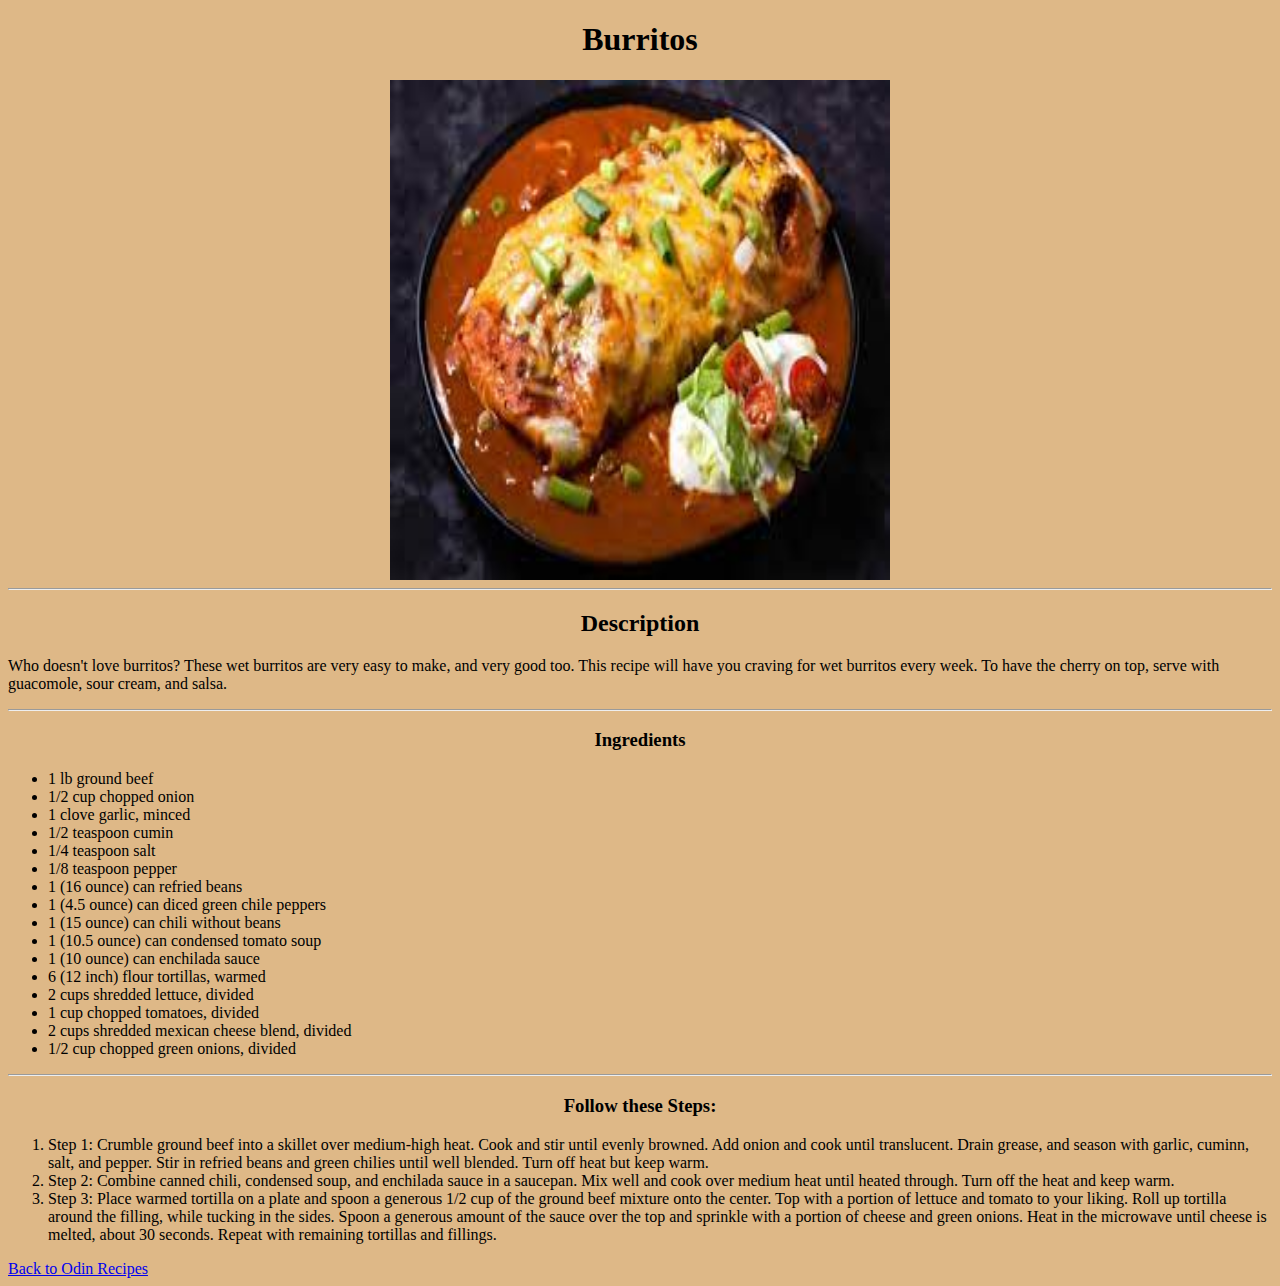
<file: recipes/burritos.html>
<!DOCTYPE html>
<html lang="en">
<head>
    <meta charset="UTF-8">
    <meta http-equiv="X-UA-Compatible" content="IE=edge">
    <meta name="viewport" content="width=device-width, initial-scale=1.0">
    <title>Document</title>
    <link href="../css/styles.css" rel="stylesheet">
</head>
<body>
    <h1>Burritos</h1>
    <img src="[data-uri]" alt="wet burrito"  width="500" height="500"/>
    <hr>
    <h2>Description</h2>
    <p>Who doesn't love burritos? These wet burritos are very easy to make, and very good too.
        This recipe will have you craving for wet burritos every week. To have the cherry on top, serve with 
        guacomole, sour cream, and salsa. 
    </p>
    <hr>
    <h3>Ingredients</h3>
    <ul>
        <li>1 lb ground beef</li>
        <li>1/2 cup chopped onion</li>
        <li>1 clove garlic, minced</li>
        <li>1/2 teaspoon cumin</li>
        <li>1/4 teaspoon salt</li>
        <li>1/8 teaspoon pepper</li>
        <li>1 (16 ounce) can refried beans</li>
        <li>1 (4.5 ounce) can diced green chile peppers</li>
        <li>1 (15 ounce) can chili without beans</li>
        <li>1 (10.5 ounce) can condensed tomato soup</li>
        <li>1 (10 ounce) can enchilada sauce </li>
        <li>6 (12 inch) flour tortillas, warmed</li>
        <li>2 cups shredded lettuce, divided</li>
        <li>1 cup chopped tomatoes, divided</li>
        <li>2 cups shredded mexican cheese blend, divided</li>
        <li>1/2 cup chopped green onions, divided</li>
    </ul>
    <hr>
    <h3>Follow these Steps:</h3>
    <ol>
        <li>Step 1: Crumble ground beef into a skillet over medium-high heat.
            Cook and stir until evenly browned. Add onion and cook until translucent.
            Drain grease, and season with garlic, cuminn, salt, and pepper. Stir in refried beans and green
            chilies until well blended. Turn off heat but keep warm.
        </li>
        <li>Step 2: Combine canned chili, condensed soup, and enchilada sauce in a saucepan. 
            Mix well and cook over medium heat until heated through. Turn off the heat and keep warm.
        </li>
        <li>Step 3: Place warmed tortilla on a plate and spoon a generous 1/2 cup of the ground
             beef mixture onto the center. Top with a portion of lettuce and tomato to your liking.
              Roll up tortilla around the filling, while tucking in the sides. Spoon a generous amount 
              of the sauce over the top and sprinkle with a portion of cheese and green onions. Heat in 
              the microwave until cheese is melted, about 30 seconds. Repeat with remaining tortillas and fillings. </li>
    </ol>
    <a href="../index.html">Back to Odin Recipes</a>
</body>
</html>
</file>
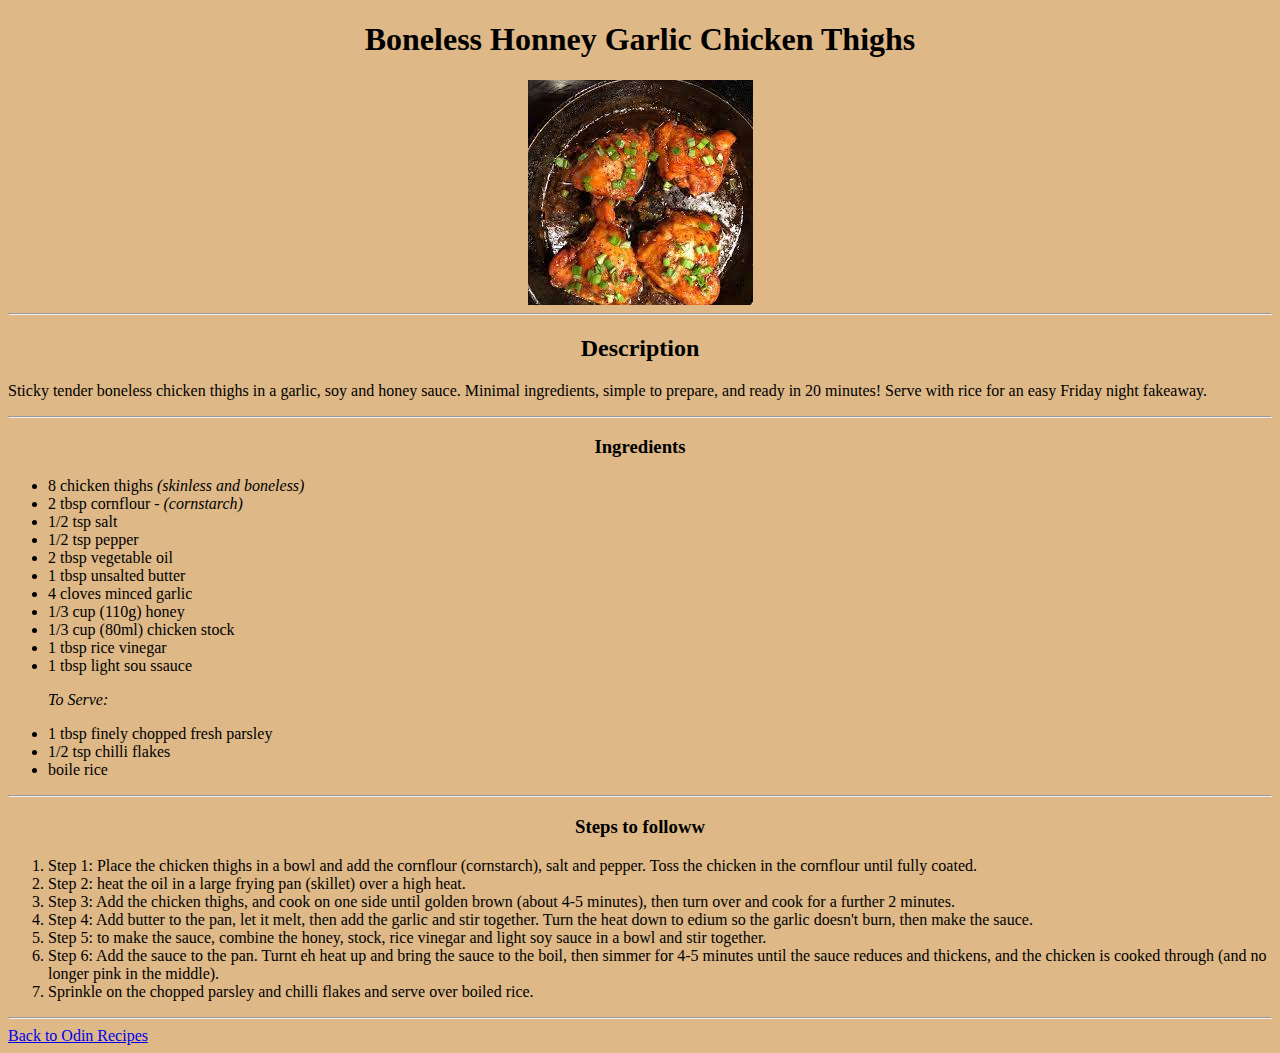
<file: recipes/chicken.html>
<!DOCTYPE html>
<html lang="en">
<head>
    <meta charset="UTF-8">
    <meta http-equiv="X-UA-Compatible" content="IE=edge">
    <meta name="viewport" content="width=device-width, initial-scale=1.0">
    <title>Document</title>
    <link href="../css/styles.css" rel="stylesheet">
</head>
<body>
    <h1>Boneless Honney Garlic Chicken Thighs</h1>
    <img src="[data-uri]" >
    <hr>
    <h2>Description</h2>
    <p>Sticky tender boneless chicken thighs in a garlic, soy and honey sauce.
        Minimal ingredients, simple to prepare, and ready in 20 minutes! Serve with rice for an 
        easy Friday night fakeaway.
    </p>
    <hr>
    <h3>Ingredients</h3>
    <ul>
        <li>8 chicken thighs <em>(skinless and boneless)</em></li>
        <li>2 tbsp cornflour - <em>(cornstarch)</em></li>
        <li>1/2 tsp salt</li>
        <li>1/2 tsp pepper</li>
        <li>2 tbsp vegetable oil</li>
        <li>1 tbsp unsalted butter</li>
        <li>4 cloves minced garlic</li>
        <li>1/3 cup (110g) honey</li>
        <li>1/3 cup (80ml) chicken stock</li>
        <li>1 tbsp rice vinegar</li>
        <li>1 tbsp light sou ssauce</li>
        <p><em>To Serve:</em></p>
        <li>1 tbsp finely chopped fresh parsley</li>
        <li>1/2 tsp chilli flakes</li>
        <li>boile rice</li>
    </ul>
    <hr>
    <h3>Steps to followw</h3>
    <ol>
        <li>Step 1: Place the chicken thighs in a bowl and add the cornflour (cornstarch),
            salt and pepper. Toss the chicken in the cornflour until fully coated.
        </li>
        <li>Step 2: heat the oil in a large frying pan (skillet) over a high heat.</li>
        <li>Step 3: Add the chicken thighs, and cook on one side until golden brown 
            (about 4-5 minutes), then turn over and cook for a further 2 minutes.
        </li>
        <li>Step 4: Add butter to the pan, let it melt, then add the garlic and stir together.
            Turn the heat down to edium so the garlic doesn't burn, then make the sauce.
        </li>
        <li>Step 5: to make the sauce, combine the honey, stock, rice vinegar and light soy sauce in a bowl and stir together.</li>
        <li>Step 6: Add the sauce to the pan. Turnt eh heat up and bring the sauce to the boil, 
            then simmer for 4-5 minutes until the sauce reduces and thickens, and the chicken is cooked 
            through (and no longer pink in the middle).
        </li>
        <li>Sprinkle on the chopped parsley and chilli flakes and serve over boiled rice.</li>
    </ol>
    <hr>
    <a href="../index.html">Back to Odin Recipes</a>
</body>
</html>
</file>
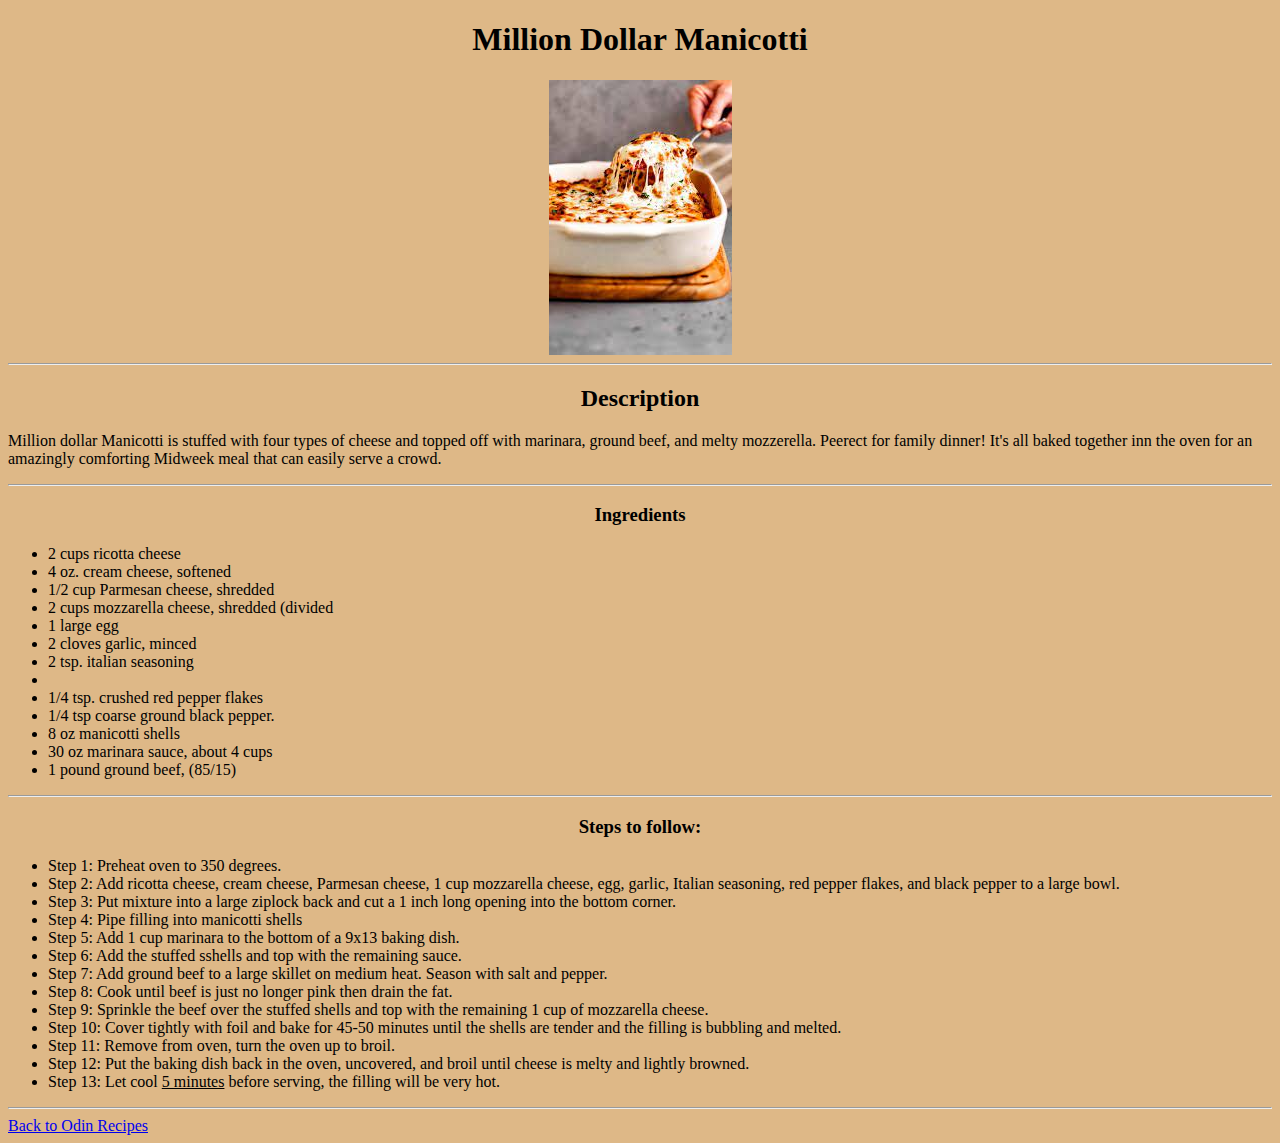
<file: recipes/manicotti.html>
<!DOCTYPE html>
<html lang="en">
<head>
    <meta charset="UTF-8">
    <meta http-equiv="X-UA-Compatible" content="IE=edge">
    <meta name="viewport" content="width=device-width, initial-scale=1.0">
    <title>Document</title>
    <link href="../css/styles.css" rel="stylesheet">
</head>
<body>
    <h1>Million Dollar Manicotti</h1>
    <img src="[data-uri]" >
    <hr>
    <h2>Description</h2>
    <p>Million dollar Manicotti is stuffed with four types of cheese and topped off with 
        marinara, ground beef, and melty mozzerella. Peerect for family dinner!
        It's all baked together inn the oven for an amazingly comforting Midweek meal that can easily 
        serve a crowd.
    </p>
    <hr>
    <h3>Ingredients</h3>
    <ul>
        <li>2 cups ricotta cheese</li>
        <li>4 oz. cream cheese, softened</li>
        <li>1/2 cup Parmesan cheese, shredded</li>
        <li>2 cups mozzarella cheese, shredded (divided</li>
        <li>1 large egg</li>
        <li>2 cloves garlic, minced</li>
        <li>2 tsp. italian seasoning</li>
        <li></li>
        <li>1/4 tsp. crushed red pepper flakes</li>
        <li>1/4 tsp coarse ground black pepper.</li>
        <li>8 oz manicotti shells</li>
        <li>30 oz marinara sauce, about 4 cups</li>
        <li>1 pound ground beef, (85/15)</li>
    </ul>
    <hr>
    <h3>Steps to follow:</h3>
    <ul>
        <li>Step 1: Preheat oven to 350 degrees.</li>
        <li>Step 2: Add ricotta cheese, cream cheese, Parmesan cheese, 1 cup mozzarella cheese, egg, garlic, Italian seasoning, red pepper flakes, and black pepper to a large bowl.</li>
        <li>Step 3: Put mixture into a large ziplock back and cut a 1 inch long opening into the bottom corner.</li>
        <li>Step 4: Pipe filling into manicotti shells</li>
        <li>Step 5: Add 1 cup marinara to the bottom of a 9x13 baking dish.</li>
        <li>Step 6: Add the stuffed sshells and top with the remaining sauce.</li>
        <li>Step 7: Add ground beef to a large skillet on medium heat. Season with salt and pepper.</li>
        <li>Step 8: Cook until beef is just no longer pink then drain the fat.</li>
        <li>Step 9: Sprinkle the beef over the stuffed shells and top with the remaining 1 cup of mozzarella cheese.</li>
        <li>Step 10: Cover tightly with foil and bake for 45-50 minutes until the shells are tender and the filling is bubbling and melted.</li>
        <li>Step 11: Remove from oven, turn the oven up to broil.</li>
        <li>Step 12: Put the baking dish back in the oven, uncovered, and broil until cheese is melty and lightly browned.</li>
        <li>Step 13: Let cool <u>5 minutes</u> before serving, the filling will be very hot.</li>
    </ul>
    <hr>
    <a href="../index.html">Back to Odin Recipes</a>
</body>
</html>
</file>
<file: css/styles.css>
h1 {
    text-align: center;
}
img {
    margin-right:auto;
    margin-left: auto;
    display: block;
}
a {
    text-align: center;
}
body{
    background-color: burlywood;
}
h2, h3{
    text-align: center;
}
</file>
